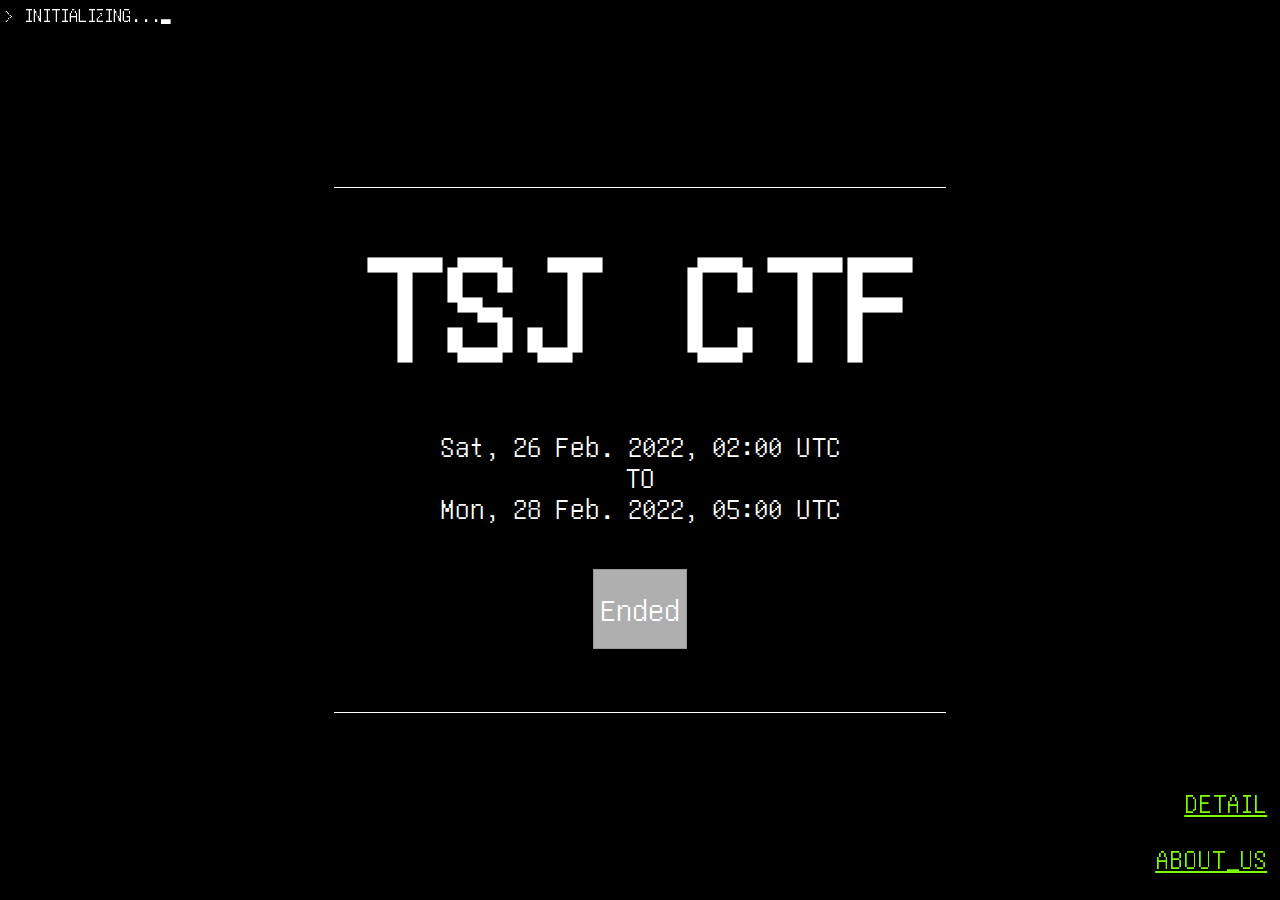
<file: index.html>
<html lang="en">

<head>
    <meta charset="UTF-8">
    <meta name="viewport" content="width=device-width, initial-scale=1.0">
    <meta name="description" content="We are glad to announce that TSJ CTF is going to be held on Feb. 26 02:00 ~ Feb. 28 05:00 (UTC).">
    <meta name="keywords" content="CTF,TSJ,TSJCTF">
    <meta name="author" content="TSJCTF">
    <meta property="og:title" content="TSJCTF">
    <meta property="og:description" content="We are glad to announce that TSJ CTF is going to be held on Feb. 26 02:00 ~ Feb. 28 05:00 (UTC).">
    <meta property="og:image" content="./assets/meta-image.jpg">
    <meta property="og:url" content="https://ctf.tsj.tw">
    <link rel="icon" type="image/x-icon" href="./assets/favicon.ico">
    <link rel="preload" href="assets/unifont-14.0.01.woff" as="font" crossorigin>
    <link rel="stylesheet" type="text/css" href="styles.css">
    <script src="js/h4ck3r.js"></script>
    <title>TSJ CTF</title>
</head>

<body>
    <div class="banner home">
        <span>&gt;</span>
        <span class="cursor target">
            <!-- $type INITIALIZING-->
            <!-- $setTypeInterval 250 -->
            <!-- $type ...-->
            <!-- $setTypeInterval 10 -->
            <!-- $type <br>> -->

            <!-- $type SET Discord="<a href="https://discord.gg/u6taYEWGfr">https://discord.gg/u6taYEWGfr</a>"-->
            <!-- $type <br>> -->

            <!-- $type SET PAGE_LIST="[DETAIL, ABOUT_US]"-->
            <!-- $type <br>> -->

            <!-- $type USER LOGGING IN-->
            <!-- $setTypeInterval 250 -->
            <!-- $type ...-->
            <!-- $setTypeInterval 10 -->
            <!-- $type <br>> -->

            <!-- $type WELCOME!-->
        </span>
    </div>
    <div class="container">
        <div class="content">
            <div class="inner">
                <div class="title"><b>TSJ CTF</b></div>
                <div class="date">Sat, 26 Feb. 2022, 02:00 UTC<br> TO <br>Mon, 28 Feb. 2022, 05:00 UTC</div>
                <button disabled>Ended</button>
            </div>
        </div>
    </div>
    <div class="list">
        <p><a href="./pages/detail.html">DETAIL</a></p>
        <p><a href="./pages/about_us.html">ABOUT_US</a></p>
    </div>
    <script src="https://code.jquery.com/jquery-1.11.3.js"></script>
    <script src="js/type.js"></script>
</body>

</html>
</file>
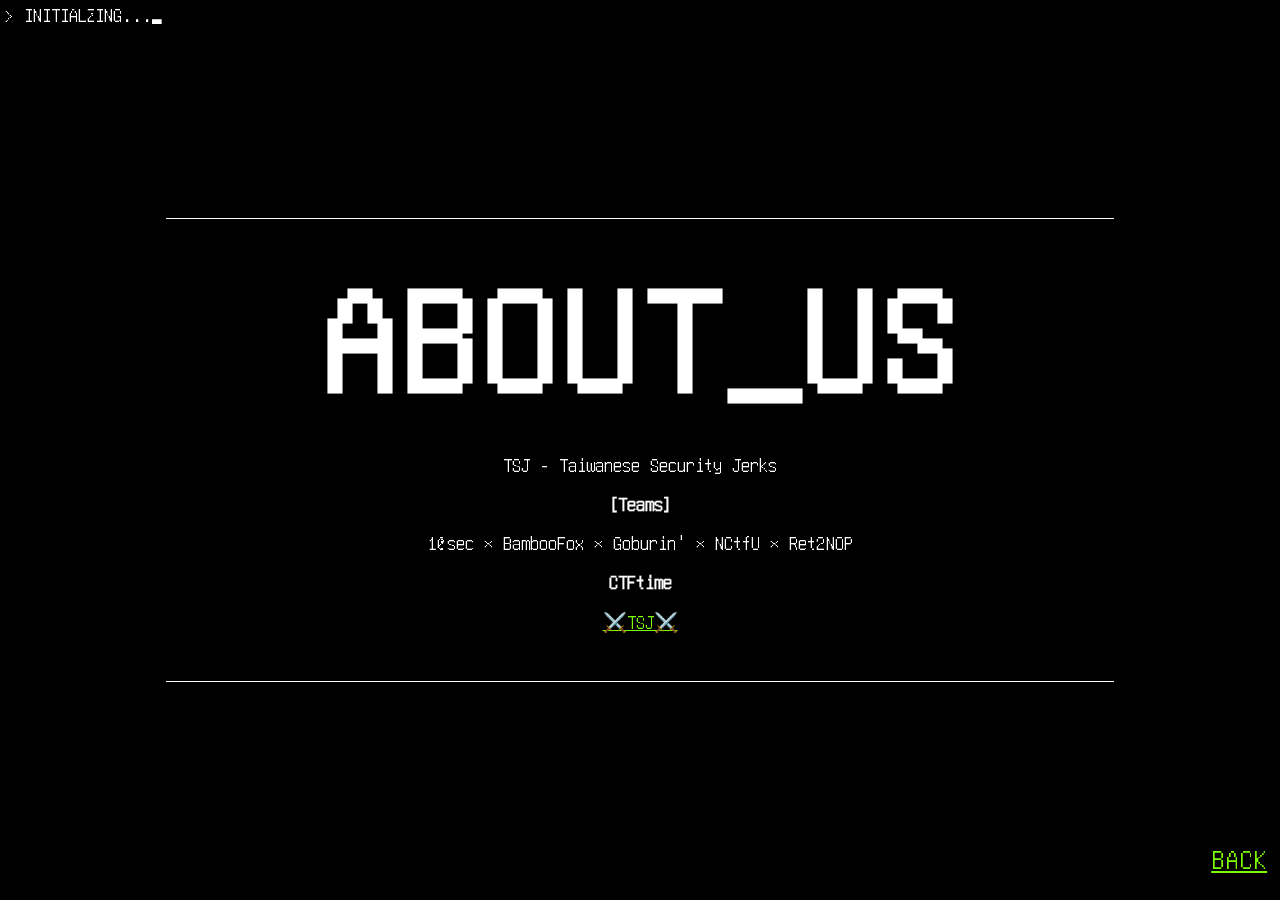
<file: pages/about_us.html>
<html lang="en">

<head>
    <meta charset="UTF-8">
    <meta http-equiv="X-UA-Compatible" content="IE=edge">
    <meta name="viewport" content="width=device-width, initial-scale=1.0">
    <link rel="stylesheet" type="text/css" href="../styles.css">
    <title>TSJ CTF</title>
</head>

<body>
    <div class="banner">
        <span>&gt;</span>
        <span class="cursor target">
            <!-- $setTypeInterval 10 -->
            <!-- $type INITIALZING-->
            <!-- $setTypeInterval 250 -->
            <!-- $type ... -->
            <!-- $setTypeInterval 10 -->
            <!-- $type <br>> -->

            <!-- $type SET PAGE="ABOUT_US" -->
            <!-- $type <br>> -->

            <!-- $type LOADING VARIABLES -->
            <!-- $setTypeInterval 250 -->
            <!-- $type ... -->
            <!-- $setTypeInterval 10 -->
            <!-- $type <br>> -->

            <!-- $type USER LOGGING IN-->
            <!-- $setTypeInterval 250 -->
            <!-- $type ... -->
            <!-- $setTypeInterval 10 -->
            <!-- $type <br>> -->

            <!-- $type WELCOME! -->
        </span>
    </div>
    <div class="container">
        <div class="content">
            <div class="inner">
                <div class="title"><b>ABOUT_US</b></div>
                <div class="detail">
                    <p class="center">TSJ - Taiwanese Security Jerks</p>
                    <p class="center"><b>[Teams]</b></p>
                    <p class="center">10sec × BambooFox × Goburin' × NCtfU × Ret2NOP</p>
                    <p class="center"><b>CTFtime</b></p>
                    <p class="center"><a href="https://ctftime.org/team/150366">⚔️TSJ⚔️</a></p>
                </div>
            </div>
        </div>
    </div>
    <div class="list">
        <p><a href="javascript:history.back()">BACK</a></p>
    </div>
    <script src="https://code.jquery.com/jquery-1.11.3.js"></script>
    <script src="../js/type.js"></script>
</body>

</html>
</file>
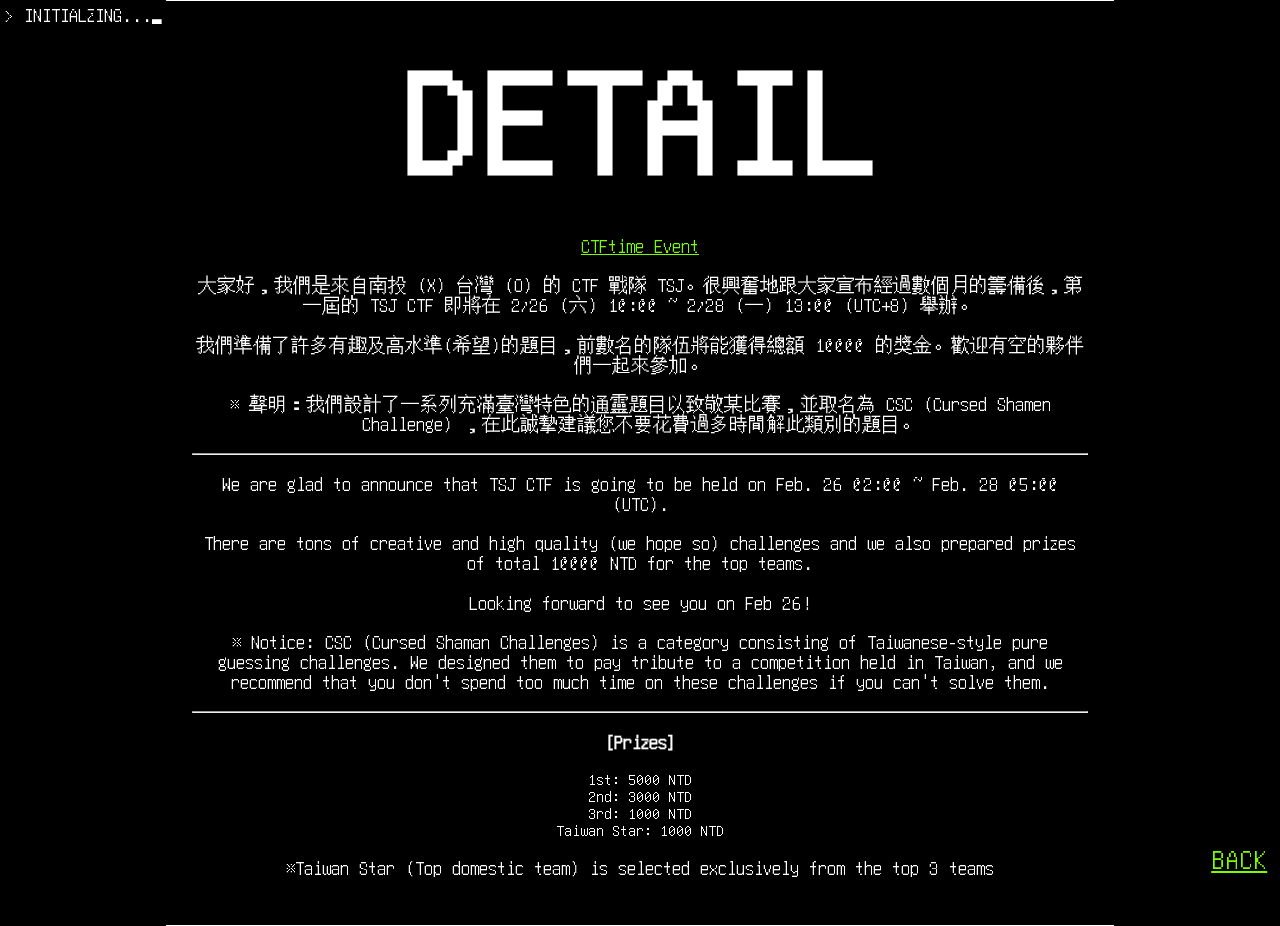
<file: pages/detail.html>
<html lang="en">

<head>
    <meta charset="UTF-8">
    <meta http-equiv="X-UA-Compatible" content="IE=edge">
    <meta name="viewport" content="width=device-width, initial-scale=1.0">
    <link rel="stylesheet" type="text/css" href="../styles.css">
    <title>TSJ CTF</title>
</head>

<body>
    <div class="banner">
        <span>&gt;</span>
        <span class="cursor target">
            <!-- $setTypeInterval 10 -->
            <!-- $type INITIALZING-->
            <!-- $setTypeInterval 250 -->
            <!-- $type ... -->
            <!-- $setTypeInterval 10 -->
            <!-- $type <br>> -->

            <!-- $type SET PAGE="DETAIL" -->
            <!-- $type <br>> -->

            <!-- $type LOADING VARIABLES -->
            <!-- $setTypeInterval 250 -->
            <!-- $type ... -->
            <!-- $setTypeInterval 10 -->
            <!-- $type <br>> -->

            <!-- $type USER LOGGING IN-->
            <!-- $setTypeInterval 250 -->
            <!-- $type ... -->
            <!-- $setTypeInterval 10 -->
            <!-- $type <br>> -->

            <!-- $type WELCOME! -->
        </span>
    </div>
    <div class="container">
        <div class="content">
            <div class="inner">
                <div class="title"><b>DETAIL</b></div>
                <div class="detail">
                    <p class="center"><a href="https://ctftime.org/event/1547">CTFtime Event</a></p>
                    <p class="center">大家好，我們是來自南投 (X) 台灣 (O) 的 CTF 戰隊 TSJ。很興奮地跟大家宣布經過數個月的籌備後，第一屆的 TSJ CTF 即將在 2/26 (六) 10:00 ~ 2/28 (一) 13:00 (UTC+8) 舉辦。</p>
                    <p class="center">我們準備了許多有趣及高水準(希望)的題目，前數名的隊伍將能獲得總額 10000 的獎金。歡迎有空的夥伴們一起來參加。</p>
                    <p class="center">※ 聲明：我們設計了一系列充滿臺灣特色的通靈題目以致敬某比賽，並取名為 CSC (Cursed Shamen Challenge) ，在此誠摯建議您不要花費過多時間解此類別的題目。</p>
                    <hr>
                    <p class="center">We are glad to announce that TSJ CTF is going to be held on Feb. 26 02:00 ~ Feb. 28 05:00 (UTC).</p>
                    <p class="center">There are tons of creative and high quality (we hope so) challenges and we also prepared prizes of total 10000 NTD for the top teams.</p>
                    <p class="center">Looking forward to see you on Feb 26!</p>
                    <p class="center">※ Notice: CSC (Cursed Shaman Challenges) is a category consisting of Taiwanese-style pure guessing challenges. We designed them to pay tribute to a competition held in Taiwan, and we recommend that you don't spend too much time on these challenges if you can't solve them.</p>
                    <hr>
                    <p class="center"><b>[Prizes]</b></p>
                    <ul>
                        <li class="center">1st: 5000 NTD</li>
                        <li class="center">2nd: 3000 NTD</li>
                        <li class="center">3rd: 1000 NTD</li>
                        <li class="center">Taiwan Star: 1000 NTD</li>
                    <p class="center">※Taiwan Star (Top domestic team) is selected exclusively from the top 3 teams</p>
                    </ul>
                </div>
            </div>
        </div>
    </div>
    <div class="list">
        <p><a href="javascript:history.back()">BACK</a></p>
    </div>
    <script src="https://code.jquery.com/jquery-1.11.3.js"></script>
    <script src="../js/type.js"></script>
</body>

</html>
</file>
<file: styles.css>
@font-face {
    font-family: unifont;
    src: url(assets/unifont-14.0.01.woff) format("woff"),
         url(assets/unifont-14.0.01.ttf) format("truetype");
}

body {
    background-color: black;
    color: white;
    font-family: "unifont", Consolas,monaco,monospace;
    height: 100%;
    margin: 0;
}
body .banner {
    top: 0.5vh;
    left: 0.5vh;
    position: fixed;
    font-size: 1.2em;
    z-index: -1;
}
body .banner.home {
    z-index: 0;
}
a:link {
    color: lawngreen;
}
a:visited {
    color: lawngreen;
}
a:hover {
    color: green;
}
.list {
    position: fixed;
    right: 1vw;
    bottom: 0px;
    font-size: 1.7em;
    text-align: right;
}
.container {
    display: flex;
    text-align: center;
    min-height: 100%;
    align-items: center;
    justify-content: center;
}

.container .content {
    background-color: rgba(0,0,0,0.6);

    border-style: solid;
    border-color: #ffffff;
    border-top-width: 1px;
    border-bottom-width: 1px;
    border-left-width: 0;
    border-right-width: 0;

    max-width: 100%;
    padding-left: 2vw;
    padding-right: 2vw;
}

.container .inner {
    display: flex;
    align-items: center;
    justify-content: center;
    flex-direction: column;

    padding: 0 auto;
    overflow: hidden;

    animation: show;
    animation-duration: 1s;
    animation-timing-function: ease-out;
}

.container .inner .title {
    font-size: min(30vh, min(20vw, 10em));
    margin-top: 3vh;
    margin-bottom: 2vh;
}

.container .content .inner .date{
    font-size: min(4.5vw, 1.8rem);
    margin-top: 3vh;
    margin-bottom: 5vh;
}

.container .content .inner button {
    margin-bottom: 7vh;
    flex-shrink: 0;
}

.container .inner .detail {
    text-align: justify;
    width: 70vw;
    margin-bottom: 3vh;
}

.container .inner .detail p {
    font-size: 1.2rem;
}

.container .inner .detail ul {
    padding: 0;
}

.container .inner .detail ul li {
    list-style:none;
    list-style-type: none;
}

.center {
    text-align: center;
}

button {
    font-size: min(7vh, min(6vw, 2em));
    font-family: "unifont", Consolas,monaco,monospace;
    height: 2.5em;
    background-color: black;
    color: lawngreen;
    border: 2px solid lawngreen;
    transition-duration: 0.4s;
}
button:hover {
    background-color: #4CAF50;
    color: white;
    cursor: pointer;
}
button[disabled]{
    border: 1px solid #999999;
    background-color: #afafaf;
    color: white;
    cursor: not-allowed;
}

@keyframes show {
    from {
        max-height: 0;
    }
    to {
        max-height: 100vh;
    }
}

.cursor:after {
    content: "▂";

    -webkit-animation-name: blink;
    -webkit-animation-duration: 0.8s;
    -webkit-animation-iteration-count: infinite;
    -webkit-animation-timing-function: linear;
    -webkit-animation-timing-function: linear, steps(2, end);

    animation-name: blink;
    animation-duration: 0.8s;
    animation-iteration-count: infinite;
    animation-timing-function: linear;
    animation-timing-function: linear, steps(2, end);
}

/* Chrome, Safari, Opera */
@-webkit-keyframes blink {
    0% {
        opacity: 1;
    }

    50% {
        opacity: 0;
    }

    100% {
        opacity: 1;
    }
}

/* Standard syntax */
@keyframes blink {
    0% {
        opacity: 1;
    }

    50% {
        opacity: 0;
    }

    100% {
        opacity: 1;
    }
}
</file>
